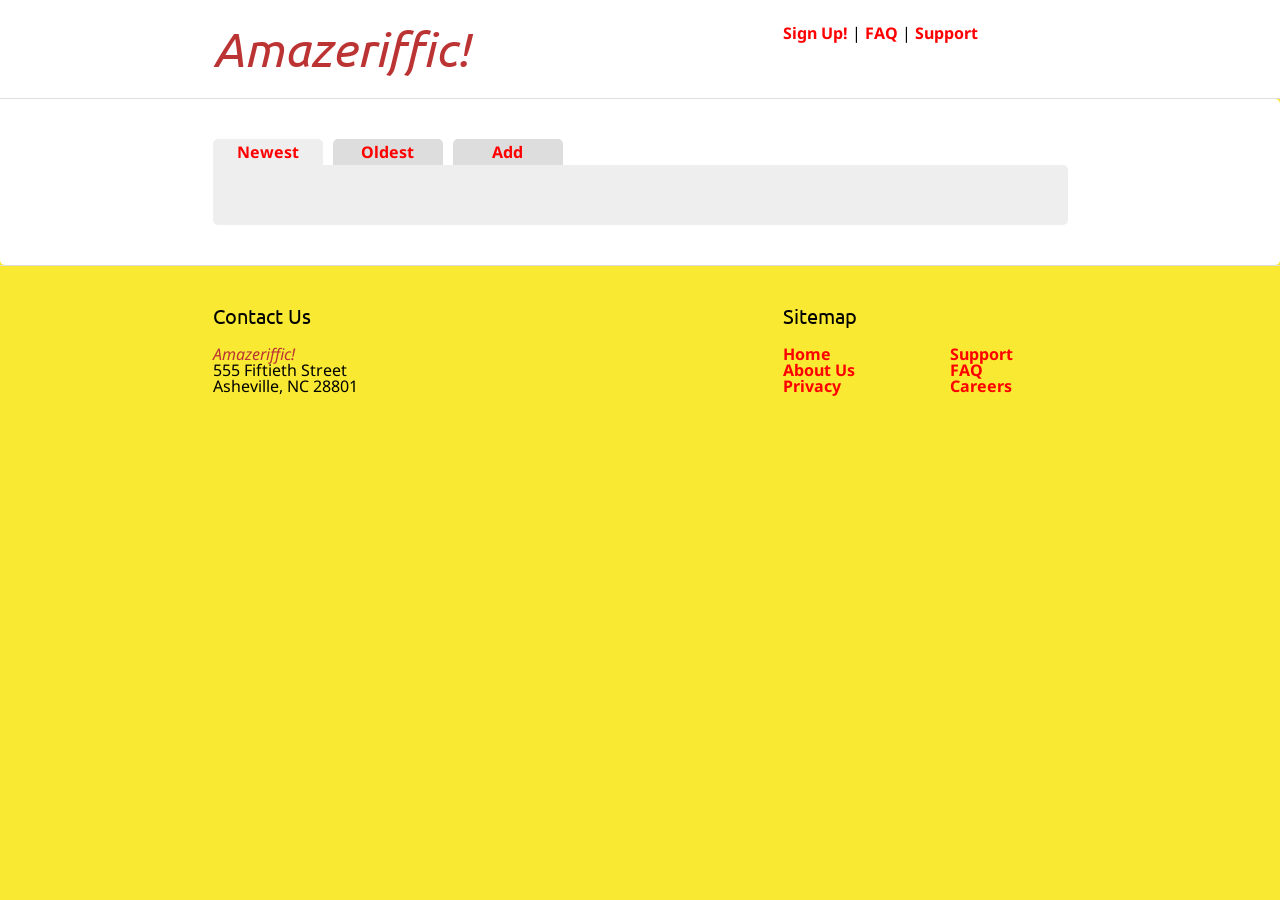
<file: Chapter4/Amazeriffic/index.html>
<!doctype html>
<html>
  <head>
    <title>Amazeriffic!</title>
    <link href="reset.css" rel="stylesheet" type="text/css">
    <link href="style.css" rel="stylesheet" type="text/css">
    <link href='http://fonts.googleapis.com/css?family=Ubuntu' rel='stylesheet' type='text/css'>
    <link href='http://fonts.googleapis.com/css?family=Droid+Sans' rel='stylesheet' type='text/css'>    
  </head>

  <body>
    <header>
      <div class="container">
        <h1>Amazeriffic!</h1>
        <nav>
          <a href="#">Sign Up!</a> |
          <a href="#">FAQ</a> |
          <a href="#">Support</a>
        </nav>
      </div>
    </header>


    <main>
      <div class="container">
        <div class="tabs">
          <a href=""><span class="active">Newest</span></a><a href=""><span>Oldest</span></a><a href=""><span>Add</span></a>
        </div>
        <div class="content">
        </div>
      </div>
    </main>

    <footer>
      <div class="container">
        <div class="contact">
          <h5>Contact Us</h5>
          <p>Amazeriffic!</p>
          <p>555 Fiftieth Street</p>
          <p>Asheville, NC 28801</p>
        </div>
        <div class="sitemap">
          <h5>Sitemap</h5>
          <ul>
            <div class="left">
              <li><a href="#">Home</a></li>
              <li><a href="#">About Us</a></li>
              <li><a href="#">Privacy</a></li>
            </div>
            <div class="right">
              <li><a href="#">Support</a></li>
              <li><a href="#">FAQ</a></li>
              <li><a href="#">Careers</a></li>
            </div>
          </ul>
        </div>
      </div>
    </footer>

    <script src="http://code.jquery.com/jquery-2.0.3.min.js"></script>
    <script src="app.js"></script>
  </body>
</html>
</file>
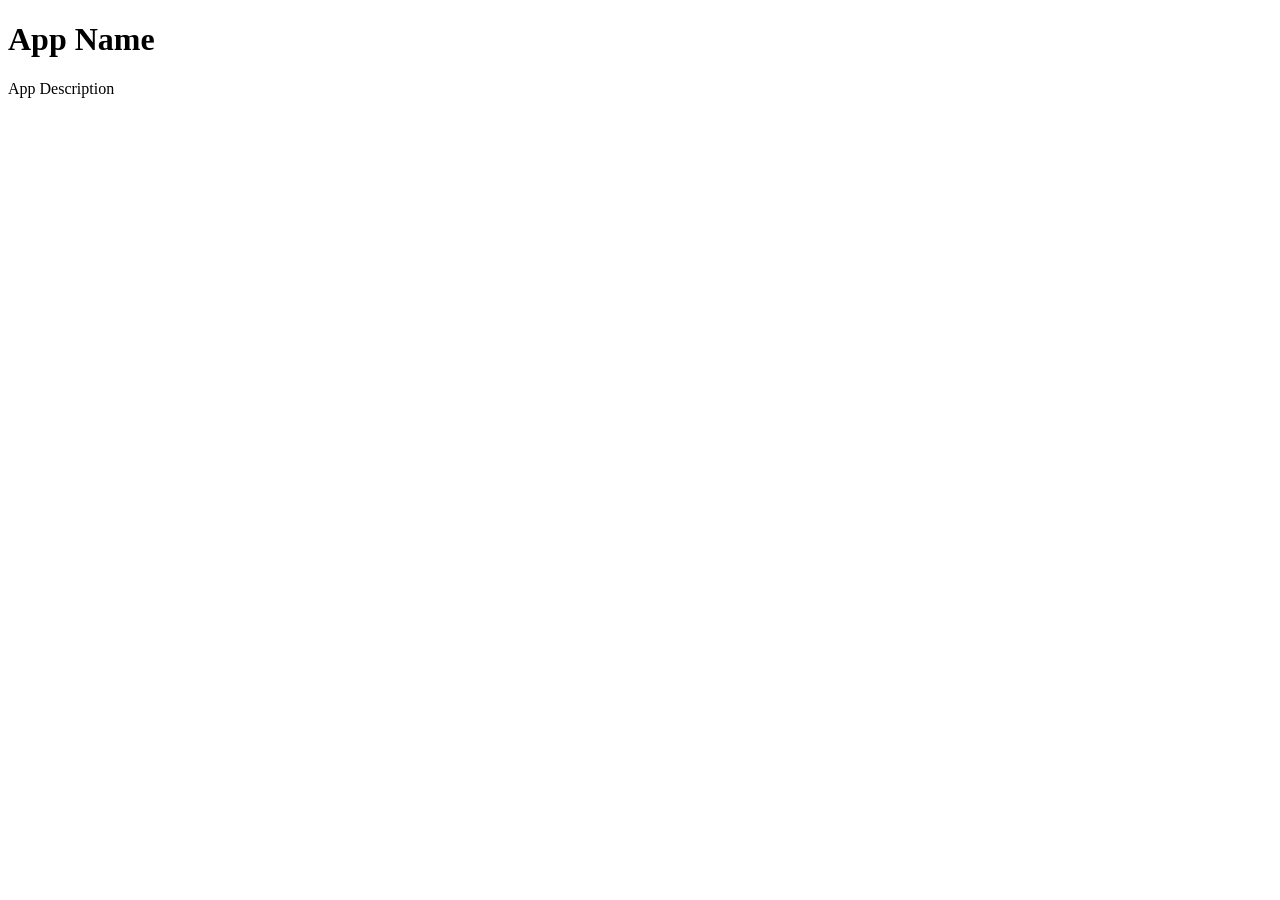
<file: Chapter4/Example1/Index.html>
<!doctype html>
<html>
	<head>
		<title>App name</title>
		<link href="style.css" rel="stylesheet" type"text/css">
	</head>

	<body>
		<h1>App Name</h1>
		<p>App Description</p>

		<script src="http://code.jquery.com/jquery-2.0.3.min.js"></script>
		<script src="app.js"></script>
	</body>
</html>
</file>
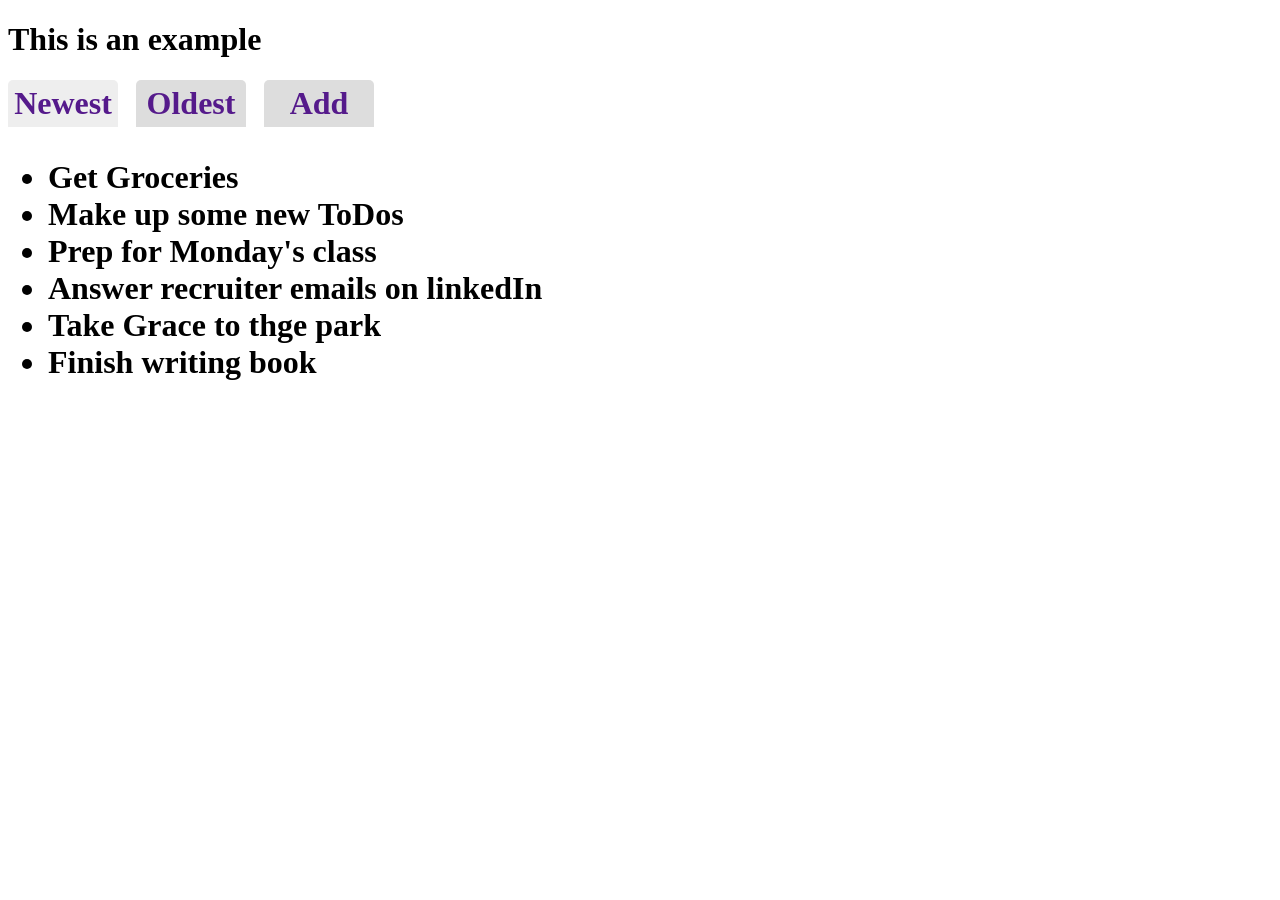
<file: Chapter4/Example2 second commit/index.html>
<!doctype html>
<html>
	<head>
		<title>A Simple App</title>

		<link href="style.css" rel="stylesheet" type="text/css">
	</head>
	<body>
		<h1>This is an example<h1>

		<main>
		  <div clas="container">
		    <div class="tabs">
		      <a href=""><span class="active">Newest</span></a>
		      <a href=""><span>Oldest</span></a>
		      <a href=""><span>Add</span></a>
		    </div>
		    <div class="content">
		      <ul>
		        <li>Get Groceries</li>
		        <li>Make up some new ToDos</li>
		        <li>Prep for Monday's class</li>
		        <li>Answer recruiter emails on linkedIn</li>
		        <li>Take Grace to thge park</li>
		        <li>Finish writing book</li>
		      </ul>
		    </div>
		  </div>		
		</main> 

		<footer>
		</footer>

		<script src="http://code.jquery.com/jquery-2.0.3.min.js"></script>
		<script src="app.js"></script>
	</body>
</html>
</file>
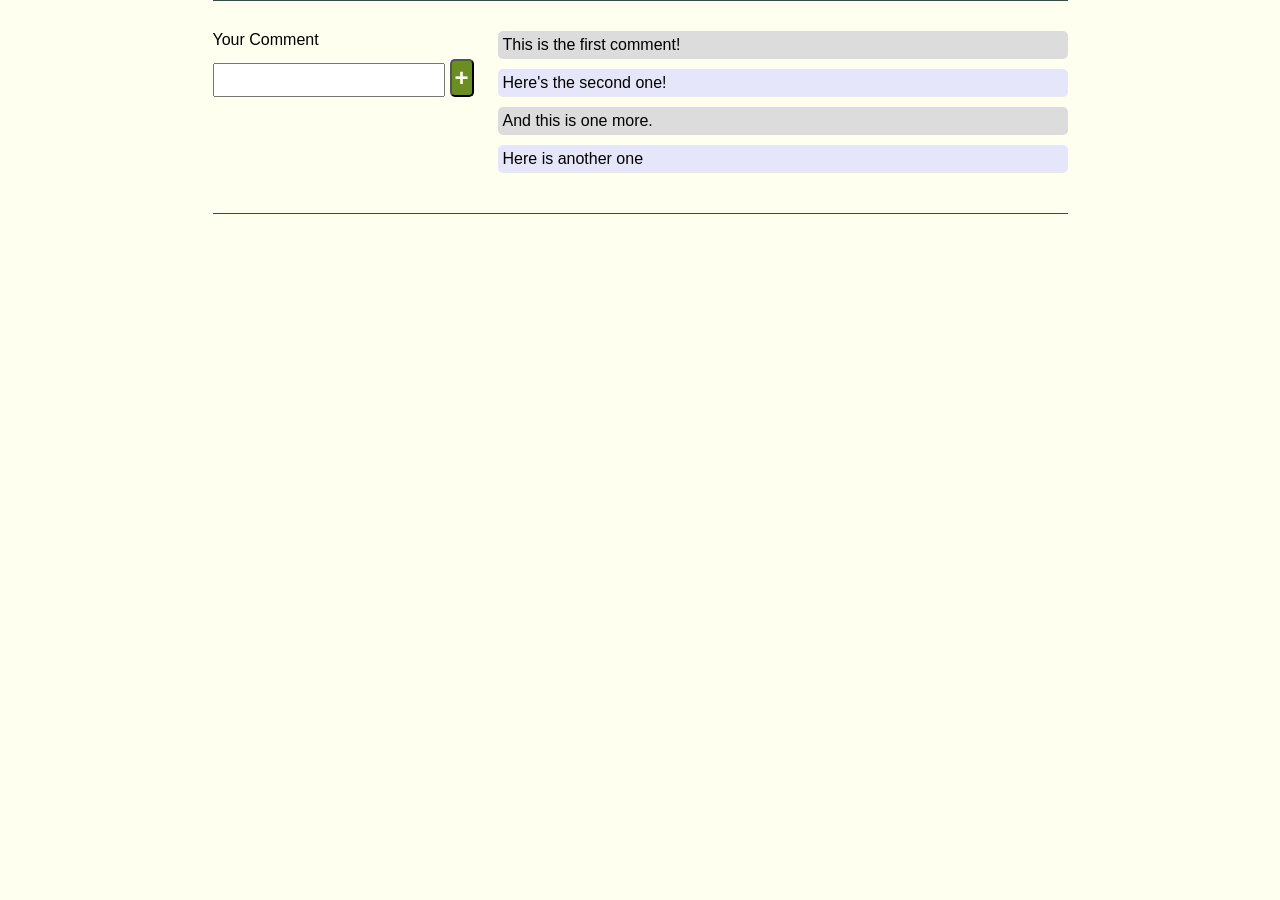
<file: Chapter4/Example2/index.html>
<!doctype html>
<html>
	<head>
		<title>A Simple App</title>

		<link href="style.css" rel="stylesheet" type="text/css">
	</head>
	<body>
		<header>
		</header>
		<main>
		 	<!-- we use a dash here in the CSS class name containing multiple words 
		 	it is a a CSS convention-->
		 	<section class="comment-input">
		 		<p> Your Comment </p>
		 		<input type="text"><button>+</button>
		 	</section>

		 	<section class="comments">
		 		<p>This is the first comment!</p>
		 		<p>Here's the second one!</p>
		 		<p>And this is one more.</p>
		 		<p>Here is another one</p>
		 	</section>

		</main> 

		 	<footer>
		 	</footer>

		 	<script src="http://code.jquery.com/jquery-2.0.3.min.js"></script>
		 	<script src="app.js"></script>
		 </body>
	</html>
</file>
<file: Chapter4/Amazeriffic/style.css>
body {
  background: #f9e933;
  font-family: 'Droid Sans', sans-serif;
}

header, main, footer {
  min-width: 855px;
}

header .container, main .container, footer .container {
  max-width: 855px;
  margin: auto;
}

header {
  padding: 25px 0 25px 0;
  background: white;
  overflow: auto;
  border-bottom: 1px solid #ddd;
}

/* MAIN LOGO */
h1 {
  font-family: 'Ubuntu', sans-serif;
  font-style: italic;
  font-size: 3em;
  color: #b33;
  float: left;
  width: 570px;
}

/* FOOTER HEADINGS */
h5 {
    font-family: 'Ubuntu', sans-serif;
    font-size: 1.25em;
    margin-bottom: 20px;
}

header nav {
  float: right;
  width: 285px;
}

a {
  color: #f00;
  text-decoration: none;
  font-weight: bold;
}

main {
    background: #fff;
    border-radius: 0 5px 5px 5px;;
    padding: 40px;
}

.tabs a span {
    border-radius: 5px 5px 0 0;
    display: inline-block;
    width: 100px;
    margin-right: 10px;
    text-align: center;
    background: #ddd;
    padding: 5px;
}

.tabs a .active {
    background: #eee;
}

main .content {
    padding: 30px 10px 30px 10px;
    border-radius: 0 5px 5px 5px;
    background: #eee;
}

main .content li {
    border-radius: 5px;
    padding: 3px;
    background: #eff;
    margin: 0 0 10px 0;
}

main .content button {
  font-weight: bold;
  padding: 0 3px 0 3px;
  border-radius: 5px;
  background: #ccc;
  cursor: pointer;
  margin-left: 5px;
  font-size: 1.3em;
}


main .content p {
    background: yellow;
}

main .content input {
    font-size: 1.5em;
}

footer {
    border-top: 1px solid #ddd;
    padding: 40px 0 20px 0;
}

footer .contact {
  float: left;
  width: 570px;    
}

footer .contact p:nth-child(2) {
  color: #b33;
  font-style: italic;
}

footer .sitemap {
    float: right;
    width: 285px;
}

footer ul {
    width: 230px;
}

li {
    list-style: none;
}

footer .sitemap .left {
    float: left;
}

footer .sitemap .right {
    float: right;
}
</file>
<file: Chapter4/Example1/style.css>
* {
	marging: 0;
	padding: 0;
}
</file>
<file: Chapter4/Example2 second commit/style.css>
style.css


* {
    margin: 0;
    padding: 0;
}

.tabs a span {
	display: inline-block;
	border-radius: 5px 5px 0 0;
	width: 100px;
	margin-right: 10px;
	text-align: center;
	background: #ddd;
	padding: 5px;
}
.tabs a span.active {
	background: #eee;
}
</file>
<file: Chapter4/Example2/style.css>
* {
    margin: 0;
    padding: 0;
}

body {
    width: 855px;
    margin: auto;
    background: ivory;
    font-size: 100%;
    font-family: sans-serif;
}

header {
  overflow: auto;
  border-bottom: 1px solid darkslategray;
}

h1 {
  float: left;
}


header p {
  float: right;
  width: 570px;
  font-style: italic;
  margin-top: 10px;
}

main {
  overflow: auto;
  padding: 30px 0;
  border-bottom: 1px solid darkslategray;
}


.comment-input {
  float: left;
  width: 285px;
}

.comment-input p {
  margin-bottom: 10px;
}

.comment-input input {
  width: 80%;
  height: 30px;
  font-size: 1.2em;
  font-weight: bold;
}

.comment-input button {
  font-weight: bold;
  padding: 3px;
  border-radius: 5px;
  color: ivory;
  background: olivedrab;
  cursor: pointer;
  font-size: 1.5em;
  margin-left: 5px;
}

.comments {
  float: right;
  width: 570px;
}

.comments p {
  padding: 5px;
  margin-bottom: 10px;
  border-radius: 5px;
}

.comments p:nth-child(even) {
    background: lavender;
}

.comments p:nth-child(odd) {
    background: gainsboro;
}

footer {
    font-size: smaller;
    margin-top: 5px;
    clear: both;
}

.comment_input span:hover {
	cursor: pointer;
}
</file>
